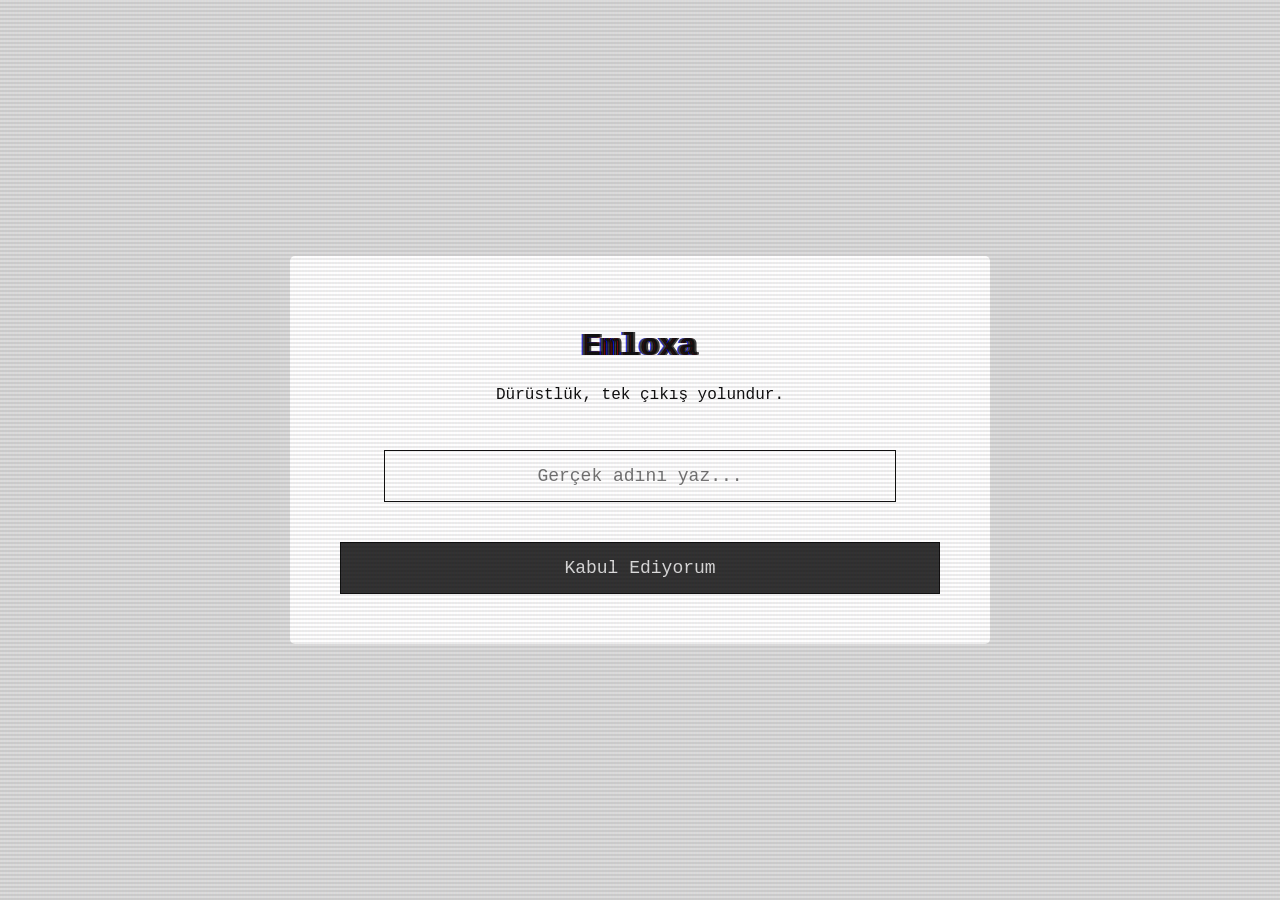
<file: index.html>
<!DOCTYPE html>
<html lang="tr">
<head>
    <meta charset="UTF-8">
    <meta name="viewport" content="width=device-width, initial-scale=1.0">
    <title>Emloxa</title>
    <link rel="stylesheet" href="style.css">
</head>
<body class="theme-level-1">
    
    <div class="crt-overlay"></div>
    <div class="vignette"></div>

    <audio id="bg-music" loop>
        <source src="sound.mp3" type="audio/mpeg">
    </audio>

    <div class="container" id="main-container">
        <div id="start-screen" class="screen active">
            <h1 class="glitch-text" data-text="Emloxa">Emloxa</h1>
            <p>Dürüstlük, tek çıkış yolundur.</p>
            <input type="text" id="username" placeholder="Gerçek adını yaz..." autocomplete="off">
            <button id="start-btn">Kabul Ediyorum</button>
        </div>

        <div id="survey-screen" class="screen">
            <h2 id="question-text">...</h2>
            <div id="options-container" class="options"></div>
        </div>

        <div id="end-screen" class="screen">
            <h1 class="glitch-text" data-text="BİTTİ">BİTTİ</h1>
            <p>Artık arkana bakabilirsin.</p>
        </div>
    </div>

    <div id="interstitial-screen" class="screen hidden-fullscreen">
        <h1 id="interstitial-text" class="glitch-text" data-text=""></h1>
    </div>

    <script src="app.js"></script>
</body>
</html>
</file>
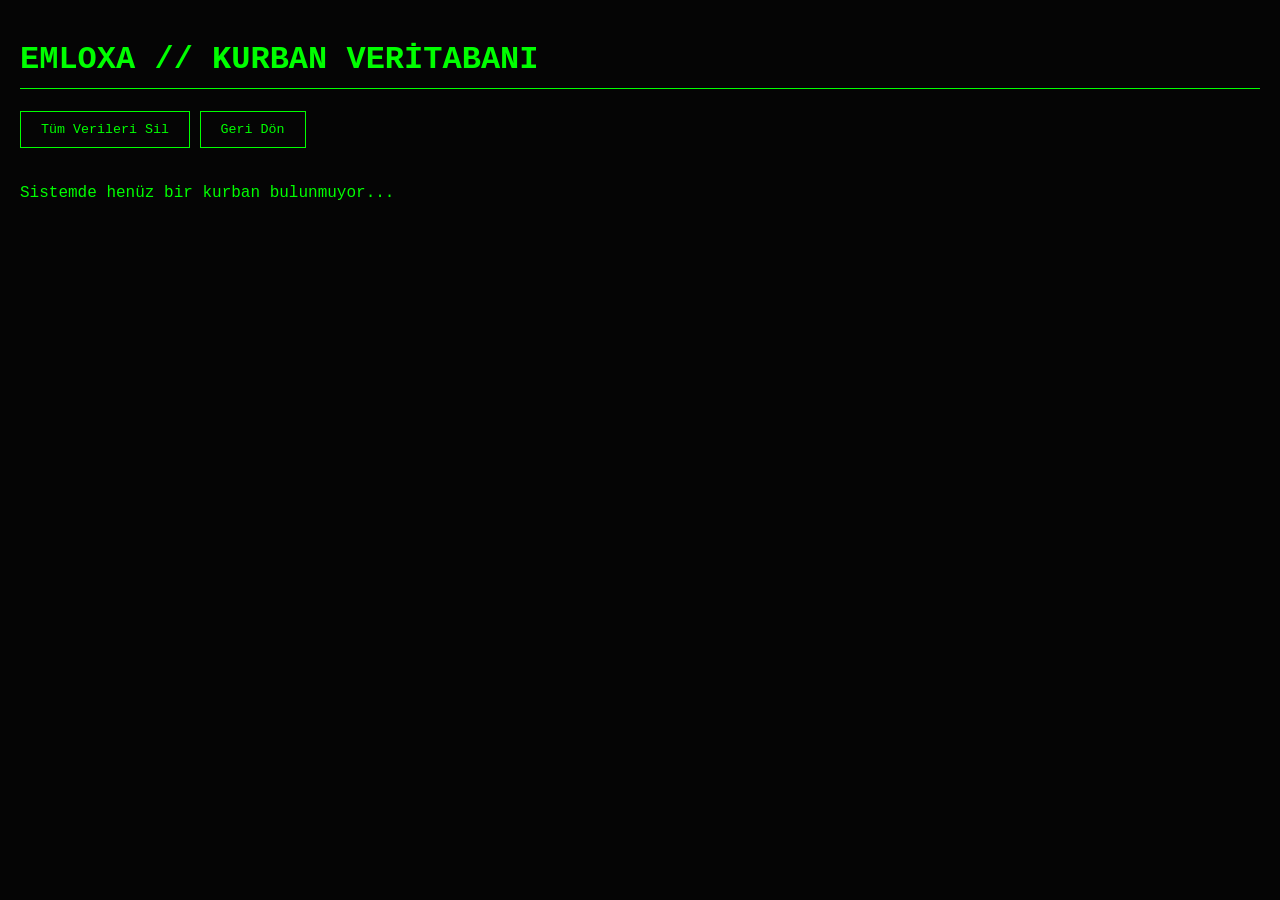
<file: admin.html>
<!DOCTYPE html>
<html lang="tr">
<head>
    <meta charset="UTF-8">
    <meta name="viewport" content="width=device-width, initial-scale=1.0">
    <title>Emloxa - Admin Terminal</title>
    <style>
        body {
            background-color: #050505; color: #0f0;
            font-family: 'Courier New', Courier, monospace;
            padding: 20px; margin: 0;
        }
        h1 { border-bottom: 1px solid #0f0; padding-bottom: 10px; }
        .victim-card {
            background-color: #111; border: 1px solid #0f0;
            padding: 15px; margin-bottom: 20px; border-radius: 5px;
        }
        .victim-card h2 { margin-top: 0; color: #ff3333; }
        table { width: 100%; border-collapse: collapse; margin-top: 10px; }
        th, td { border: 1px solid #333; padding: 8px; text-align: left; }
        th { background-color: #222; color: #0f0; }
        td { color: #ccc; }
        .danger { color: #ff3333; }
        .btn {
            background: transparent; color: #0f0; border: 1px solid #0f0;
            padding: 10px 20px; cursor: pointer; margin-bottom: 20px; font-family: inherit;
        }
        .btn:hover { background: #0f0; color: #000; }
    </style>
</head>
<body>

    <h1>EMLOXA // KURBAN VERİTABANI</h1>
    <button class="btn" onclick="clearData()">Tüm Verileri Sil</button>
    <button class="btn" onclick="window.location.href='index.html'">Geri Dön</button>

    <div id="data-container">
        </div>

    <script>
        function loadData() {
            const container = document.getElementById("data-container");
            container.innerHTML = "";
            
            const rawData = localStorage.getItem("emloxa_victims");
            
            if (!rawData) {
                container.innerHTML = "<p>Sistemde henüz bir kurban bulunmuyor...</p>";
                return;
            }

            const victims = JSON.parse(rawData);

            // Her kurban için bir tablo oluştur
            victims.forEach((victim, index) => {
                let html = `
                <div class="victim-card">
                    <h2>Kurban: ${victim.name} <span style="font-size:14px; color:#555;">(Tarih: ${victim.date})</span></h2>
                    <table>
                        <tr>
                            <th>Soru</th>
                            <th>Verdiği Cevap</th>
                        </tr>`;

                victim.answers.forEach(item => {
                    html += `
                        <tr>
                            <td>${item.soru}</td>
                            <td class="danger">${item.cevap}</td>
                        </tr>`;
                });

                html += `</table></div>`;
                container.innerHTML += html;
            });
        }

        function clearData() {
            if(confirm("Tüm kurban verilerini silmek istediğine emin misin?")) {
                localStorage.removeItem("emloxa_victims");
                loadData();
            }
        }

        // Sayfa açıldığında verileri yükle
        loadData();
    </script>
</body>
</html>
</file>
<file: style.css>
:root {
    --bg-color: #dcdcdc;
    --text-color: #111;
    --box-bg: #fff;
    --btn-color: #333;
    --transition-speed: 3s;
}

body {
    margin: 0; padding: 0;
    background-color: var(--bg-color);
    color: var(--text-color);
    font-family: 'Courier New', Courier, monospace;
    transition: all var(--transition-speed) ease;
    display: flex; justify-content: center; align-items: center;
    height: 100vh; overflow: hidden;
    user-select: none;
}

.crt-overlay {
    position: fixed; top: 0; left: 0; width: 100vw; height: 100vh;
    background: linear-gradient(rgba(18, 16, 16, 0) 50%, rgba(0, 0, 0, 0.25) 50%), linear-gradient(90deg, rgba(255, 0, 0, 0.06), rgba(0, 255, 0, 0.02), rgba(0, 0, 255, 0.06));
    background-size: 100% 4px, 3px 100%;
    z-index: 998; pointer-events: none; opacity: 0.3;
}

.vignette {
    position: fixed; top: 0; left: 0; width: 100vw; height: 100vh;
    background: radial-gradient(circle, transparent 50%, rgba(0,0,0,0.8) 100%);
    z-index: 997; pointer-events: none; opacity: 0;
    transition: opacity 5s;
}

.container {
    background-color: var(--box-bg);
    padding: 50px; border-radius: 5px;
    text-align: center; width: 90%; max-width: 600px;
    position: relative; z-index: 10;
    transition: all var(--transition-speed);
}

.screen { display: none; }
.screen.active { display: block; animation: fadeIn 1s; }

.hidden-fullscreen {
    position: fixed; top: 0; left: 0; width: 100vw; height: 100vh;
    background-color: black; color: red;
    display: none; justify-content: center; align-items: center;
    z-index: 1000;
}
.hidden-fullscreen.active { display: flex; }
.hidden-fullscreen h1 { font-size: 5rem; text-transform: uppercase; margin: 0; text-align: center;}

input {
    width: 80%; padding: 15px; margin: 30px 0;
    background: transparent; border: 1px solid var(--text-color);
    color: var(--text-color); text-align: center; font-family: inherit;
    font-size: 18px; outline: none;
}

button {
    background-color: var(--btn-color); color: var(--bg-color);
    border: 1px solid var(--text-color); padding: 15px 30px;
    font-size: 18px; cursor: pointer; font-family: inherit; width: 100%;
    transition: 0.3s; margin-top: 10px;
}
button:hover { background-color: var(--text-color); color: var(--box-bg); }

/* Temalar */
body.theme-level-1 { --bg-color: #dcdcdc; --text-color: #111; --box-bg: #fff; }
body.theme-level-2 { --bg-color: #4a4a4a; --text-color: #ddd; --box-bg: #2a2a2a; }
body.theme-level-3 { --bg-color: #111; --text-color: #888; --box-bg: #000; .vignette { opacity: 0.8; } }
body.theme-level-4 { 
    --bg-color: #000; --text-color: #7a0000; --box-bg: transparent; 
    .vignette { opacity: 1; }
    .container { border: 1px solid #300; }
}

.shake { animation: shake 0.5s infinite; }
@keyframes shake {
    0% { transform: translate(1px, 1px) rotate(0deg); }
    10% { transform: translate(-1px, -2px) rotate(-1deg); }
    20% { transform: translate(-3px, 0px) rotate(1deg); }
    30% { transform: translate(3px, 2px) rotate(0deg); }
    40% { transform: translate(1px, -1px) rotate(1deg); }
    50% { transform: translate(-1px, 2px) rotate(-1deg); }
    60% { transform: translate(-3px, 1px) rotate(0deg); }
    70% { transform: translate(3px, 1px) rotate(-1deg); }
    80% { transform: translate(-1px, -1px) rotate(1deg); }
    90% { transform: translate(1px, 2px) rotate(0deg); }
    100% { transform: translate(1px, -2px) rotate(-1deg); }
}

.glitch-text { position: relative; }
.glitch-text::before, .glitch-text::after {
    content: attr(data-text); position: absolute; top: 0; left: 0; width: 100%; height: 100%; opacity: 0.8;
}
.glitch-text::before { left: 2px; text-shadow: -1px 0 red; animation: glitch-anim-1 2s infinite linear alternate-reverse; }
.glitch-text::after { left: -2px; text-shadow: -1px 0 blue; animation: glitch-anim-2 3s infinite linear alternate-reverse; }

@keyframes glitch-anim-1 { 0% { clip-path: inset(20% 0 80% 0); } 20% { clip-path: inset(60% 0 10% 0); } 40% { clip-path: inset(40% 0 50% 0); } 60% { clip-path: inset(80% 0 5% 0); } 80% { clip-path: inset(10% 0 70% 0); } 100% { clip-path: inset(30% 0 20% 0); } }
@keyframes fadeIn { from { opacity: 0; } to { opacity: 1; } }
</file>
